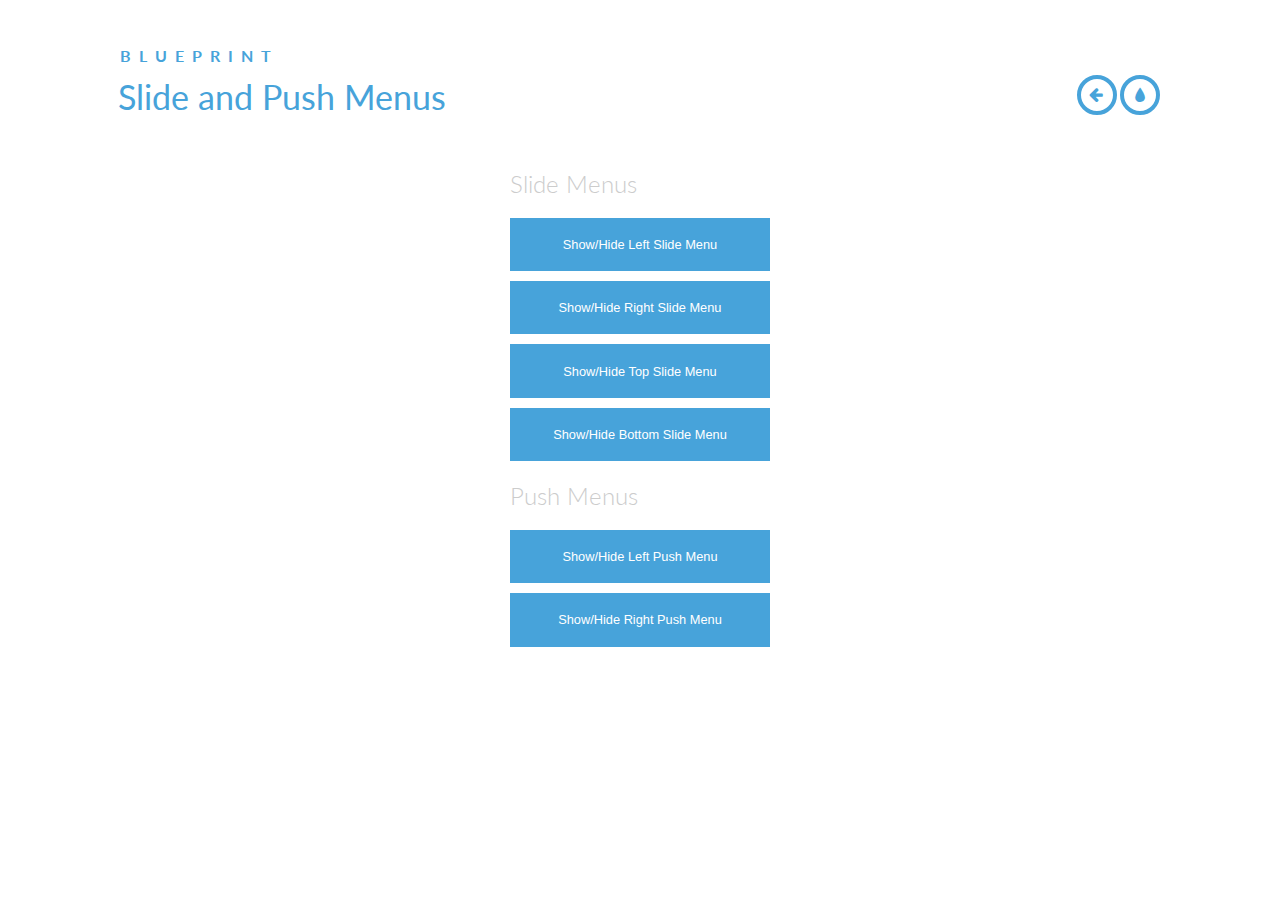
<file: web/vendor/slidepushmenus/index.html>
<!DOCTYPE html>
<html lang="en" class="no-js">
	<head>
		<meta charset="UTF-8" />
		<meta http-equiv="X-UA-Compatible" content="IE=edge,chrome=1"> 
		<meta name="viewport" content="width=device-width, initial-scale=1.0"> 
		<title>Blueprint: Slide and Push Menus</title>
		<meta name="description" content="Blueprint: Slide and Push Menus" />
		<meta name="keywords" content="sliding menu, pushing menu, navigation, responsive, menu, css, jquery" />
		<meta name="author" content="Codrops" />
		<link rel="shortcut icon" href="../favicon.ico">
		<link rel="stylesheet" type="text/css" href="css/default.css" />
		<link rel="stylesheet" type="text/css" href="css/component.css" />
		<script src="js/modernizr.custom.js"></script>
	</head>
	<body class="cbp-spmenu-push">
		<nav class="cbp-spmenu cbp-spmenu-vertical cbp-spmenu-left" id="cbp-spmenu-s1">
			<h3>Menu</h3>
			<a href="#">Celery seakale</a>
			<a href="#">Dulse daikon</a>
			<a href="#">Zucchini garlic</a>
			<a href="#">Catsear azuki bean</a>
			<a href="#">Dandelion bunya</a>
			<a href="#">Rutabaga</a>
		</nav>
		<nav class="cbp-spmenu cbp-spmenu-vertical cbp-spmenu-right" id="cbp-spmenu-s2">
			<h3>Menu</h3>
			<a href="#">Celery seakale</a>
			<a href="#">Dulse daikon</a>
			<a href="#">Zucchini garlic</a>
			<a href="#">Catsear azuki bean</a>
			<a href="#">Dandelion bunya</a>
			<a href="#">Rutabaga</a>
		</nav>
		<nav class="cbp-spmenu cbp-spmenu-horizontal cbp-spmenu-top" id="cbp-spmenu-s3">
			<h3>Menu</h3>
			<a href="#">Celery seakale</a>
			<a href="#">Dulse daikon</a>
			<a href="#">Zucchini garlic</a>
			<a href="#">Catsear azuki bean</a>
			<a href="#">Dandelion bunya</a>
			<a href="#">Rutabaga</a>
			<a href="#">Celery seakale</a>
			<a href="#">Dulse daikon</a>
			<a href="#">Zucchini garlic</a>
			<a href="#">Catsear azuki bean</a>
			<a href="#">Dandelion bunya</a>
			<a href="#">Rutabaga</a>
		</nav>
		<nav class="cbp-spmenu cbp-spmenu-horizontal cbp-spmenu-bottom" id="cbp-spmenu-s4">
			<h3>Menu</h3>
			<a href="#">Celery seakale</a>
			<a href="#">Dulse daikon</a>
			<a href="#">Zucchini garlic</a>
			<a href="#">Catsear azuki bean</a>
			<a href="#">Dandelion bunya</a>
			<a href="#">Rutabaga</a>
			<a href="#">Celery seakale</a>
			<a href="#">Dulse daikon</a>
			<a href="#">Zucchini garlic</a>
			<a href="#">Catsear azuki bean</a>
			<a href="#">Dandelion bunya</a>
			<a href="#">Rutabaga</a>
		</nav>
		<div class="container">
			<header class="clearfix">
				<span>Blueprint</span>
				<h1>Slide and Push Menus</h1>
				<nav>
					<a href="http://tympanus.net/Blueprints/QuotesRotator/" class="icon-arrow-left" data-info="previous Blueprint">Previous Blueprint</a>
					<a href="http://tympanus.net/codrops/?p=14725" class="icon-drop" data-info="back to the Codrops article">back to the Codrops article</a>
				</nav>
			</header>
			<div class="main">
				<section>
					<h2>Slide Menus</h2>
					<!-- Class "cbp-spmenu-open" gets applied to menu -->
					<button id="showLeft">Show/Hide Left Slide Menu</button>
					<button id="showRight">Show/Hide Right Slide Menu</button>
					<button id="showTop">Show/Hide Top Slide Menu</button>
					<button id="showBottom">Show/Hide Bottom Slide Menu</button>
				</section>
				<section class="buttonset">
					<h2>Push Menus</h2>
					<!-- Class "cbp-spmenu-open" gets applied to menu and "cbp-spmenu-push-toleft" or "cbp-spmenu-push-toright" to the body -->
					<button id="showLeftPush">Show/Hide Left Push Menu</button>
					<button id="showRightPush">Show/Hide Right Push Menu</button>
				</section>
			</div>
		</div>
		<!-- Classie - class helper functions by @desandro https://github.com/desandro/classie -->
		<script src="js/classie.js"></script>
		<script>
			var menuLeft = document.getElementById( 'cbp-spmenu-s1' ),
				menuRight = document.getElementById( 'cbp-spmenu-s2' ),
				menuTop = document.getElementById( 'cbp-spmenu-s3' ),
				menuBottom = document.getElementById( 'cbp-spmenu-s4' ),
				showLeft = document.getElementById( 'showLeft' ),
				showRight = document.getElementById( 'showRight' ),
				showTop = document.getElementById( 'showTop' ),
				showBottom = document.getElementById( 'showBottom' ),
				showLeftPush = document.getElementById( 'showLeftPush' ),
				showRightPush = document.getElementById( 'showRightPush' ),
				body = document.body;

			showLeft.onclick = function() {
				classie.toggle( this, 'active' );
				classie.toggle( menuLeft, 'cbp-spmenu-open' );
				disableOther( 'showLeft' );
			};
			showRight.onclick = function() {
				classie.toggle( this, 'active' );
				classie.toggle( menuRight, 'cbp-spmenu-open' );
				disableOther( 'showRight' );
			};
			showTop.onclick = function() {
				classie.toggle( this, 'active' );
				classie.toggle( menuTop, 'cbp-spmenu-open' );
				disableOther( 'showTop' );
			};
			showBottom.onclick = function() {
				classie.toggle( this, 'active' );
				classie.toggle( menuBottom, 'cbp-spmenu-open' );
				disableOther( 'showBottom' );
			};
			showLeftPush.onclick = function() {
				classie.toggle( this, 'active' );
				classie.toggle( body, 'cbp-spmenu-push-toright' );
				classie.toggle( menuLeft, 'cbp-spmenu-open' );
				disableOther( 'showLeftPush' );
			};
			showRightPush.onclick = function() {
				classie.toggle( this, 'active' );
				classie.toggle( body, 'cbp-spmenu-push-toleft' );
				classie.toggle( menuRight, 'cbp-spmenu-open' );
				disableOther( 'showRightPush' );
			};

			function disableOther( button ) {
				if( button !== 'showLeft' ) {
					classie.toggle( showLeft, 'disabled' );
				}
				if( button !== 'showRight' ) {
					classie.toggle( showRight, 'disabled' );
				}
				if( button !== 'showTop' ) {
					classie.toggle( showTop, 'disabled' );
				}
				if( button !== 'showBottom' ) {
					classie.toggle( showBottom, 'disabled' );
				}
				if( button !== 'showLeftPush' ) {
					classie.toggle( showLeftPush, 'disabled' );
				}
				if( button !== 'showRightPush' ) {
					classie.toggle( showRightPush, 'disabled' );
				}
			}
		</script>
	</body>
</html>
</file>
<file: web/vendor/slidepushmenus/css/component.css>
/* General styles for all menus */
.cbp-spmenu {
	background: #47a3da;
	position: fixed;
}

.cbp-spmenu h3 {
	color: #afdefa;
	font-size: 1.9em;
	padding: 20px;
	margin: 0;
	font-weight: 300;
	background: #0d77b6;
}

.cbp-spmenu a {
	display: block;
	color: #fff;
	font-size: 1.1em;
	font-weight: 300;
}

.cbp-spmenu a:hover {
	background: #258ecd;
}

.cbp-spmenu a:active {
	background: #afdefa;
	color: #47a3da;
}

/* Orientation-dependent styles for the content of the menu */

.cbp-spmenu-vertical {
	width: 240px;
	height: 100%;
	top: 0;
	z-index: 1000;
}

.cbp-spmenu-vertical a {
	border-bottom: 1px solid #258ecd;
	padding: 1em;
}

.cbp-spmenu-horizontal {
	width: 100%;
	height: 150px;
	left: 0;
	z-index: 1000;
	overflow: hidden;
}

.cbp-spmenu-horizontal h3 {
	height: 100%;
	width: 20%;
	float: left;
}

.cbp-spmenu-horizontal a {
	float: left;
	width: 20%;
	padding: 0.8em;
	border-left: 1px solid #258ecd;
}

/* Vertical menu that slides from the left or right */

.cbp-spmenu-left {
	left: -240px;
}

.cbp-spmenu-right {
	right: -240px;
}

.cbp-spmenu-left.cbp-spmenu-open {
	left: 0px;
}

.cbp-spmenu-right.cbp-spmenu-open {
	right: 0px;
}

/* Horizontal menu that slides from the top or bottom */

.cbp-spmenu-top {
	top: -150px;
}

.cbp-spmenu-bottom {
	bottom: -150px;
}

.cbp-spmenu-top.cbp-spmenu-open {
	top: 0px;
}

.cbp-spmenu-bottom.cbp-spmenu-open {
	bottom: 0px;
}

/* Push classes applied to the body */

.cbp-spmenu-push {
	overflow-x: hidden;
	position: relative;
	left: 0;
}

.cbp-spmenu-push-toright {
	left: 240px;
}

.cbp-spmenu-push-toleft {
	left: -240px;
}

/* Transitions */

.cbp-spmenu,
.cbp-spmenu-push {
	-webkit-transition: all 0.3s ease;
	-moz-transition: all 0.3s ease;
	transition: all 0.3s ease;
}

/* Example media queries */

@media screen and (max-width: 55.1875em){

	.cbp-spmenu-horizontal {
		font-size: 75%;
		height: 110px;
	}

	.cbp-spmenu-top {
		top: -110px;
	}

	.cbp-spmenu-bottom {
		bottom: -110px;
	}

}

@media screen and (max-height: 26.375em){

	.cbp-spmenu-vertical {
		font-size: 90%;
		width: 190px;
	}

	.cbp-spmenu-left,
	.cbp-spmenu-push-toleft {
		left: -190px;
	}

	.cbp-spmenu-right {
		right: -190px;
	}

	.cbp-spmenu-push-toright {
		left: 190px;
	}
}
</file>
<file: web/vendor/slidepushmenus/css/default.css>
/* General Demo Style */
@import url(http://fonts.googleapis.com/css?family=Lato:300,400,700);

@font-face {
	font-family: 'fontawesome';
	src:url('../fonts/fontawesome.eot');
	src:url('../fonts/fontawesome.eot?#iefix') format('embedded-opentype'),
		url('../fonts/fontawesome.svg#fontawesome') format('svg'),
		url('../fonts/fontawesome.woff') format('woff'),
		url('../fonts/fontawesome.ttf') format('truetype');
	font-weight: normal;
	font-style: normal;
}

body, html { font-size: 100%; 	padding: 0; margin: 0;}

/* Reset */
*,
*:after,
*:before {
	-webkit-box-sizing: border-box;
	-moz-box-sizing: border-box;
	box-sizing: border-box;
}

/* Clearfix hack by Nicolas Gallagher: http://nicolasgallagher.com/micro-clearfix-hack/ */
.clearfix:before,
.clearfix:after {
	content: " ";
	display: table;
}

.clearfix:after {
	clear: both;
}

body {
    font-family: 'Lato', Calibri, Arial, sans-serif;
    color: #47a3da;

}

a {
	color: #f0f0f0;
	text-decoration: none;
}

a:hover {
	color: #000;
}

.main,
.container > header {
	width: 90%;
	max-width: 69em;
	margin: 0 auto;
	padding: 0 1.875em 3.125em 1.875em;
}

.container > header {
	padding: 2.875em 1.875em 1.875em;
}

.container > header h1 {
	font-size: 2.125em;
	line-height: 1.3;
	margin: 0;
	float: left;
	font-weight: 400;
}

.container > header span {
	display: block;
	font-weight: 700;
	text-transform: uppercase;
	letter-spacing: 0.5em;
	padding: 0 0 0.6em 0.1em;
}

.container > header nav {
	float: right;
}

.container > header nav a {
	display: block;
	float: left;
	position: relative;
	width: 2.5em;
	height: 2.5em;
	background: #fff;
	border-radius: 50%;
	color: transparent;
	margin: 0 0.1em;
	border: 4px solid #47a3da;
	text-indent: -8000px;
}

.container > header nav a:after {
	content: attr(data-info);
	color: #47a3da;
	position: absolute;
	width: 600%;
	top: 120%;
	text-align: right;
	right: 0;
	opacity: 0;
	pointer-events: none;
}

.container > header nav a:hover:after {
	opacity: 1;
}

.container > header nav a:hover {
	background: #47a3da;
}

.main > section {
	max-width: 260px;
	width: 90%;
	margin: 0 auto;
}

.main > section h2 {
	font-weight: 300;
	color: #ccc;
}

.main > section button {
	border: none;
	background: #47a3da;
	color: #fff;
	padding: 1.5em;
	display: block;
	width: 100%;
	cursor: pointer;
	margin: 10px 0;
	font-size: 0.8em;
}

.main > section button:hover {
	background: #258ecd;
}

.main > section button.active {
	background: #0d77b6;
}

.main > section button.disabled {
	background: #aaa;
	pointer-events: none;
}

.icon-drop:before, 
.icon-arrow-left:before {
	font-family: 'fontawesome';
	position: absolute;
	top: 0;
	width: 100%;
	height: 100%;
	speak: none;
	font-style: normal;
	font-weight: normal;
	line-height: 2;
	text-align: center;
	color: #47a3da;
	-webkit-font-smoothing: antialiased;
	text-indent: 8000px;
	padding-left: 8px;
}

.container > header nav a:hover:before {
	color: #fff;
}

.icon-drop:before {
	content: "\e000";
}

.icon-arrow-left:before {
	content: "\f060";
}
</file>
